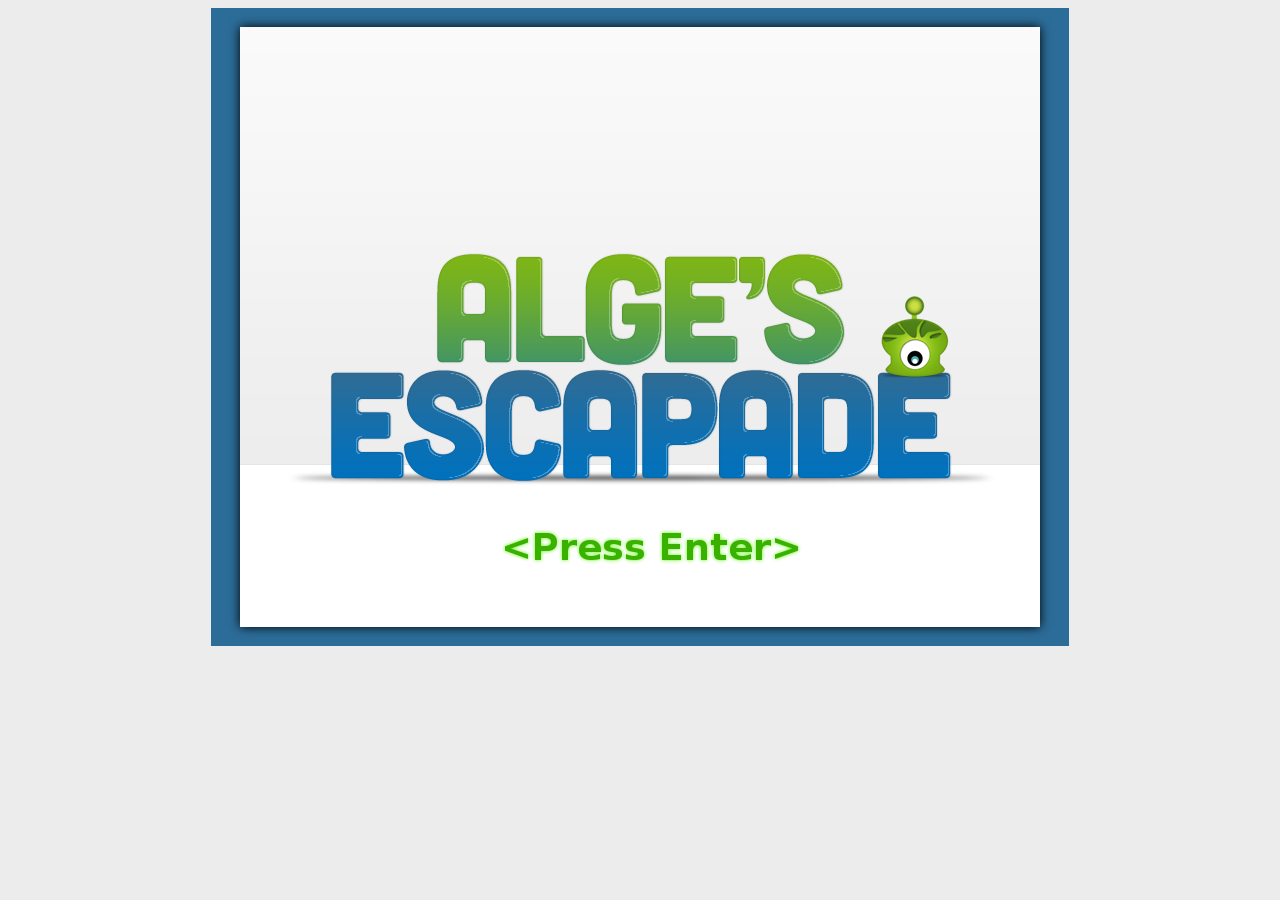
<file: game-off-2012/index.html>
<!DOCTYPE html>
<html>
    <head>
        <meta http-equiv="Content-Type" content="text/html; charset=utf-8">
        <link media="screen" href="css/main.css" rel="stylesheet" type="text/css" />

        <link rel="shortcut icon" type="image/x-icon" href="img/favicon.ico">
        <link rel="apple-touch-icon" sizes="114x114" href="img/touch-icon-114x114.png" />
        <link rel="apple-touch-icon" sizes="72x72" href="img/touch-icon-72x72.png" />
        <link rel="apple-touch-icon" href="img/touch-icon-iphone.png" />

        <script type="text/javascript" src="js/jquery-1.8.2.js"></script>
        <script type="text/javascript" src="js/gamejs/yabble.js"></script>
        <script type="text/javascript" src="js/gamejs/gamejs.min.js"></script>
        <script type="text/javascript" src="js/lib/utils.js"></script>
        <script type="text/javascript">
            $(document).ready(function(){
                var gamejs;
                require.setModuleRoot('./js/');
                require.run('main');
            });
        </script>
        <title>Alge's Escapade</title>
    </head>
    <body>
        <div id="preload">
            <img src="img/loading.gif" />
            <img src="img/loading-text.png" />
        </div>
        <div id="gameWindow">
            <canvas id="gjs-canvas"></canvas>
            <div id="gameEnd"></div>
        </div>
    </body>
</html>
</file>
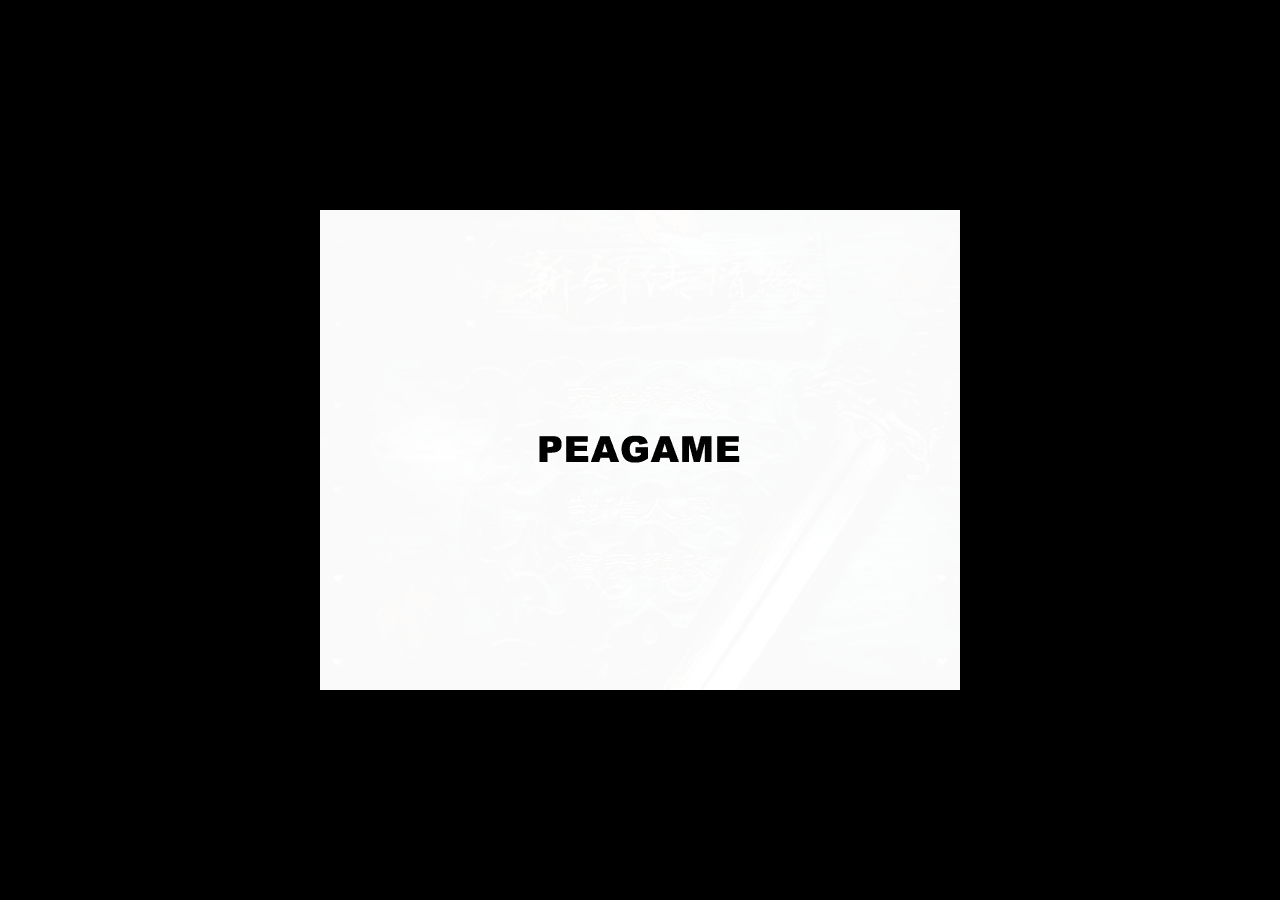
<file: sword.htm>
<HTML>
<HEAD>
<META NAME="GENERATOR" Content="Microsoft Visual Studio 6.0">
<meta http-equiv="Content-Type" content="text/html; charset=UTF-8">
<TITLE>Web剑侠情缘</TITLE>
<style>
body {
	margin-left: 0px;
	margin-top: 0px;
	margin-right: 0px;
	margin-bottom: 0px;
}
td{font-size:12px}
</style>
</HEAD>
<BODY bgcolor=#000000>


<table id=D2 align=center border=0 width=640 height=100% cellpadding=0 cellspacing=0>
<tr><td><iframe id=Win src="main.htm" width=640 height=480 frameborder="no" border="0" MARGINWIDTH="0" MARGINHEIGHT="0" SCROLLING="no"></iframe></td></tr>
</table>

</BODY> 
</HTML>
</file>
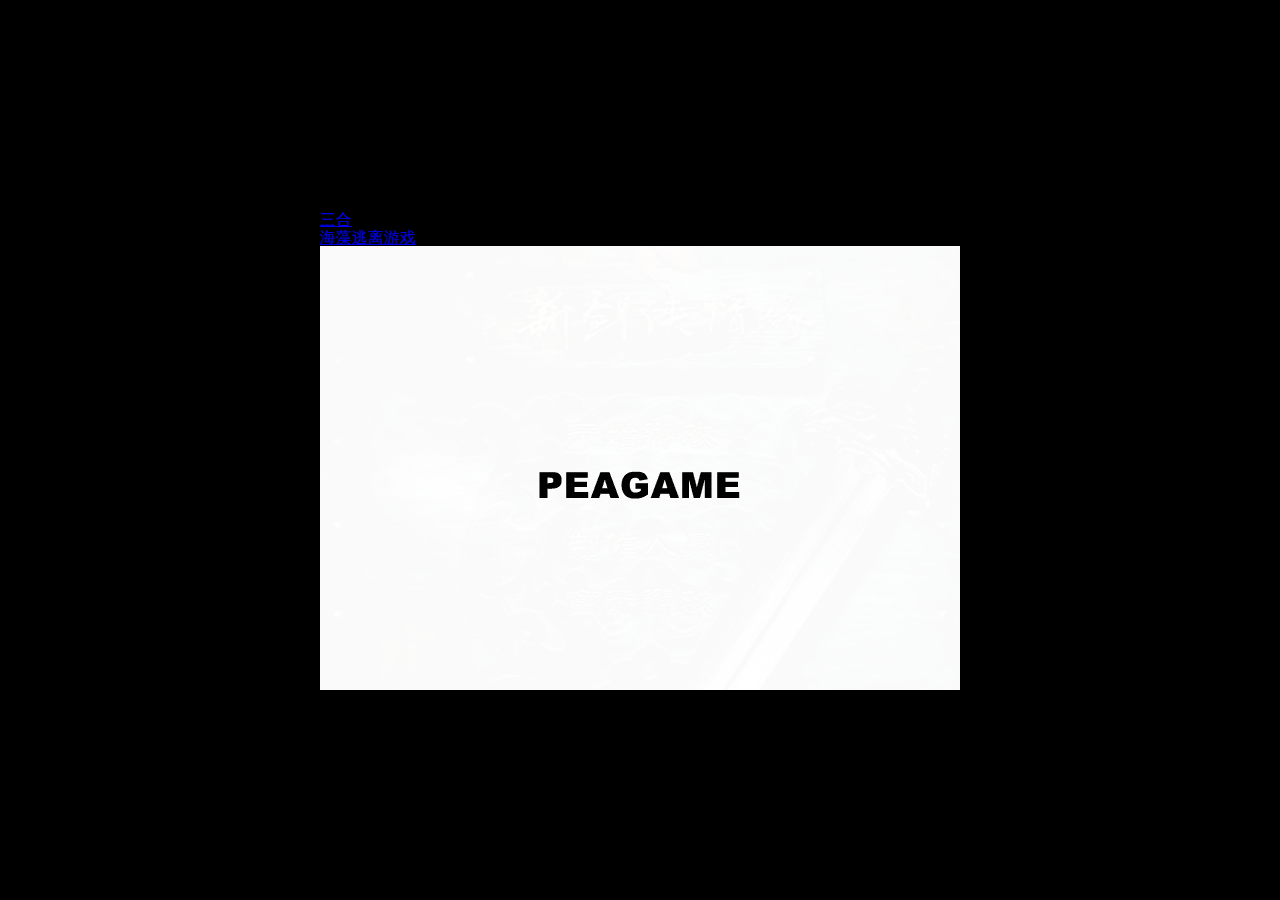
<file: sword.html>
<HTML>
<HEAD>
<META NAME="GENERATOR" Content="Microsoft Visual Studio 6.0">
<meta http-equiv="Content-Type" content="text/html; charset=UTF-8">
<TITLE>Web剑侠情缘</TITLE>
<style>
body {
	margin-left: 0px;
	margin-top: 0px;
	margin-right: 0px;
	margin-bottom: 0px;
}
td{font-size:12px}
</style>
</HEAD>
<BODY bgcolor=#000000>


<table id=D2 align=center border=0 width=640 height=100% cellpadding=0 cellspacing=0>
<tr><td><iframe id=Win src="index.html" width=640 height=480 frameborder="no" border="0" MARGINWIDTH="0" MARGINHEIGHT="0" SCROLLING="no"></iframe></td></tr>
</table>

</BODY> 
</HTML>
</file>
<file: game-off-2012/css/main.css>
body
{
    background-color:#ECECEC;
    overflow:hidden;
}

#preload, #gameWindow
{
    margin:auto;
}

#gameWindow
{
    padding:19px 29px;
    width:800px;
    height:600px;
    background-image:url('../img/game-window.png');
    background-repeat:no-repeat;
    display:none;
}

canvas
{
   -moz-box-shadow:    0 0 10px #000000;
   -webkit-box-shadow: 0 0 10px #000000;
   box-shadow:         0 0 10px #000000;
}

#gameEnd
{
    position:relative;
    display:none;
    width:800px;
    height:600px;
    background-image:url('../img/end.png');
    top:-604px;
}

#preload
{
    padding-top:250px;
    width:800px;
    height:600px;
    text-align:center;
}

#preload img
{
    display:block;
    margin: auto;
}

#game_tooltip
{
    position:relative;
    width:800px;
    background: -webkit-linear-gradient(#ECECEC, #CACACA);
    background: -moz-linear-gradient(#ECECEC, #CACACA);
    background: -o-linear-gradient(#ECECEC, #CACACA);
    background: -ms-linear-gradient(#ECECEC, #CACACA);
    background: linear-gradient(#ECECEC, #CACACA);
    border-bottom: 1px solid #9A9A9A;
    border-radius: 0px 0px 10px 10px;
    color:#585351;
    text-shadow: 0px 1px 0px white;
    padding-top:10px;
    padding-bottom:10px;
    font-weight: bold;
    text-align: center;
    top:-605px;
    display:none;
}

#game_scorecard_bg
{
    position:relative;
    width:800px;
    height:600px;
    top:-624px;
    background-color: rgba(0,0,0,0.4);
    display:none;
}

#game_scorecard
{
    background-image:url('../img/scorecard-background.png');
    position:relative;
    top:68px;
    left:140px;
    width:500px;
    height:460px;
    z-index: 999;
    font-family: Helvetica,arial,sans-serif;
}

#game_scorecard h1
{
    font-size:30px;
    text-transform:uppercase;
    padding-top:37px;
    margin-left:41px;
}

#game_scorecard p
{
    font-size:20px;
    font-weight: bold;
    margin-left:38px;
    border-bottom:1px solid #000000;
    width:418px;
    margin-top:10px;
}

#game_scorecard p.scoreholder
{
    height:38px;
}

#game_scorecard p span
{
    float:right;
}


#game_scorecard .score .star
{
    width:42px;
    height:41px;
    background-image:url(../img/star-off.png);
    background-repeat: no-repeat;
    float:left;
    position:relative;
    top:-10px;
}

#game_scorecard .score .star.enabled
{
    background-image:url(../img/star-on.png);
}

#game_scorecard .nextLevel,
#game_scorecard .resetLevel,
#game_scorecard .mainMenu
{
    display:block;
    font-size:-1px;
    text-indent:-9999px;
    outline: none;
    background-repeat:no-repeat;
    position:relative;
    margin-top:60px;
}

#game_scorecard .nextLevel
{
    background-image:url(../img/next-button.png);
    width:180px;
    height:92px;
    top:-313px;
    margin-left:277px;
    background-position: 0px 0px;
}

#game_scorecard .nextLevel:hover
{
    background-position: -190px 0px;
}

#game_scorecard .mainMenu
{
    background-image:url(../img/menu-button.png);
    width:180px;
    height:92px;
    margin-left:28px;
    background-position: 0px 0px;
}

#game_scorecard .mainMenu:hover
{
    background-position: -190px 0px;
}

#game_scorecard .resetLevel
{
    background-image:url(../img/reset.png);
    width:100px;
    height:101px;
    top:-160px;
    margin-left:198px;
}

#game_scorecard .disabled
{
    opacity:0.5;
}

#game_scorecard .disabled:hover
{
    cursor: default;
    background-position: 0px 0px;
}
</file>
